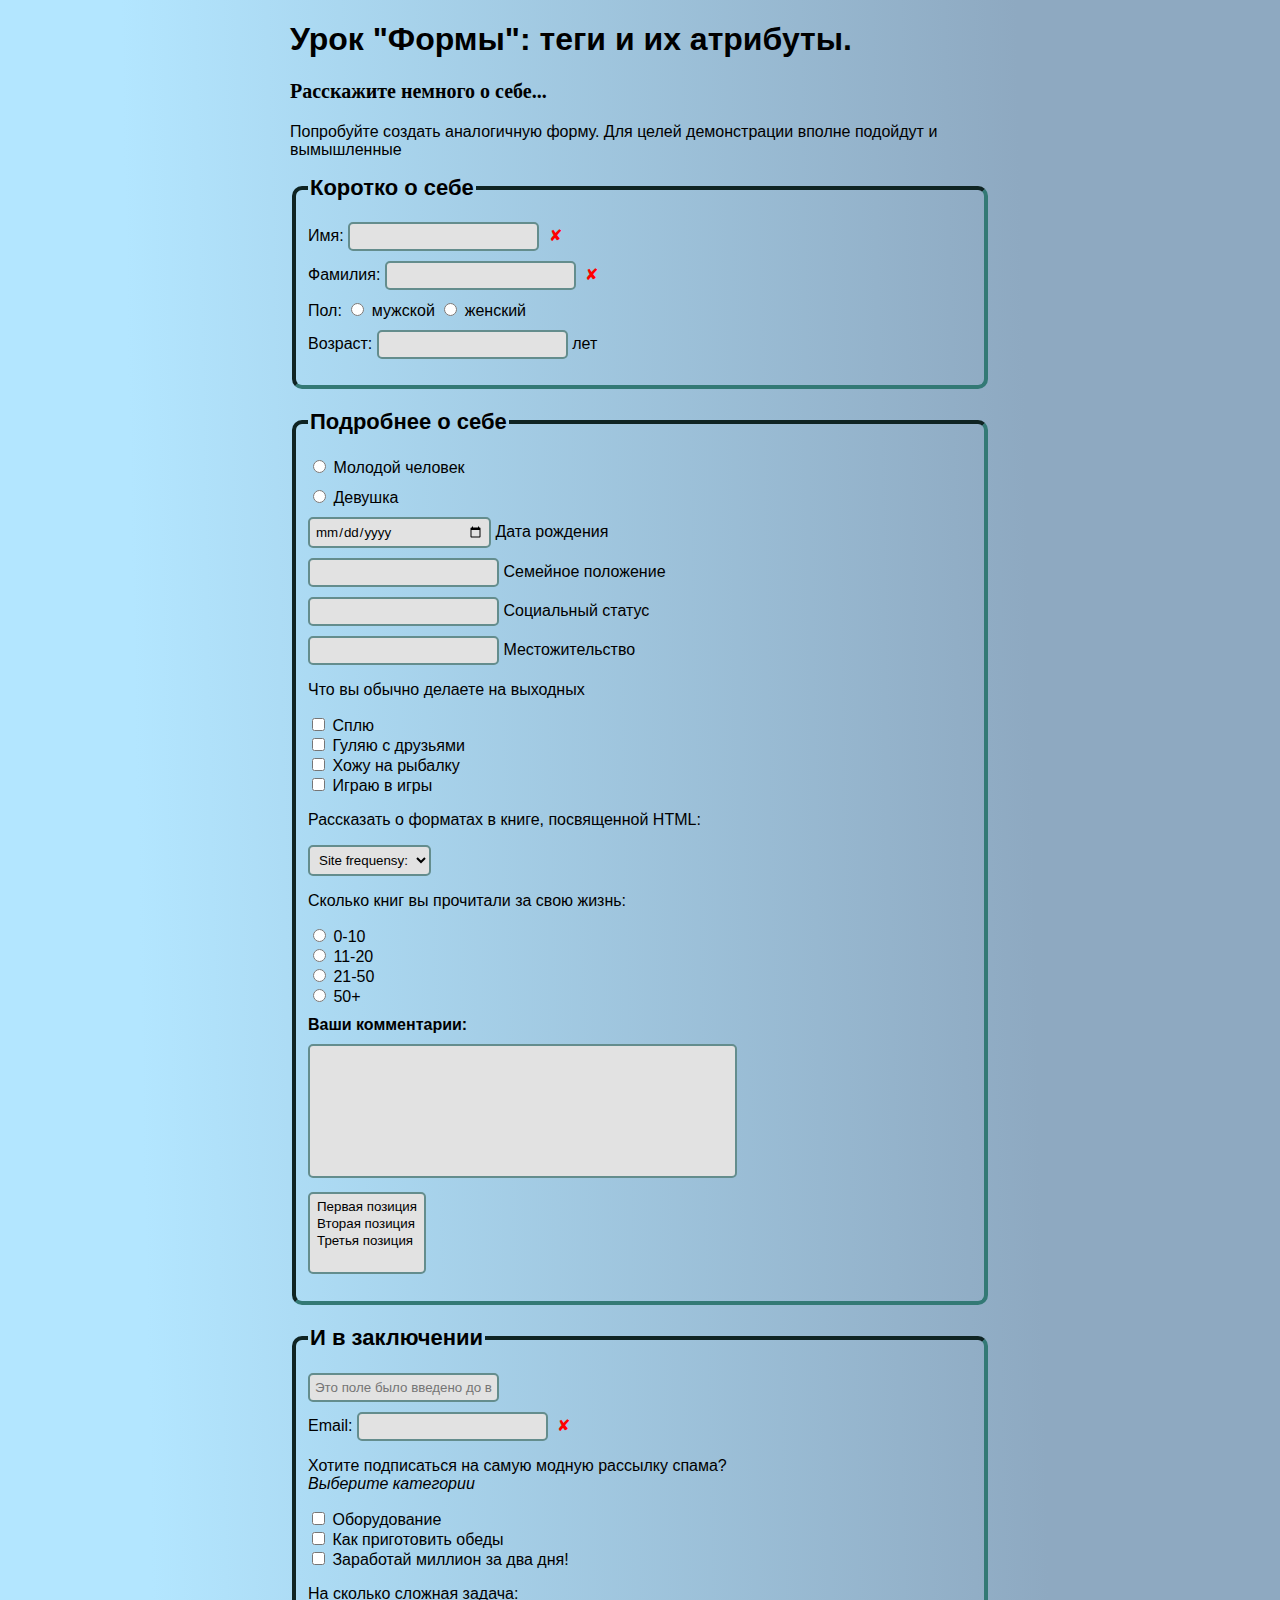
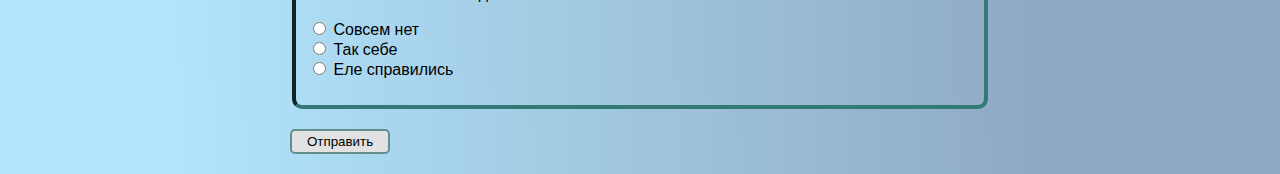
<file: index.html>
<!DOCTYPE HTML>
<html lang="ru">
<head>
	<meta charset="UTF-8">
	<link rel="stylesheet" type="text/css" href="css/style.css">
	<title>Forms</title>
</head>
<body>
	<h1>Урок "Формы": теги и их атрибуты.</h1>
	<p class="about">Расскажите немного о себе...</p>
	<p>Попробуйте создать аналогичную форму. Для целей демонстрации вполне подойдут и вымышленные</p>
	<form name="form" method="POST" action="form.php">
		
		<fieldset>
			<legend>Коротко о себе</legend>
			<ul>
				<li>
					<label for="name">Имя:</label>
					<input type="text" name="name" id="name" required>
					<span class="required"></span>
				</li>
				<span></span>
				<li>
					<label for="surname">Фамилия:</label>
					<input type="text" name="surname" id="surname" required>
					<span class="required"></span>
				</li>
				<span></span>
				<li>
					Пол:
					<input type="radio" name="sex" id="man" value="Мужской">
					<label for="man">мужской</label> 
					<input type="radio" name="sex" id="woman" value="Женский"> 
					<label for="woman">женский</label>  
				</li>
				
				<li>
					<label for="age">Возраст:</label>
					<input type="number" name="age" id="age" min="0" step="1"> лет
				</li>
			</ul>	
		</fieldset>
		<fieldset>
			<legend>Подробнее о себе</legend>
				<ul>
					<li>
						<ul>
							<li>
								<input type="radio" name="gender" id="boy" value="boy">
								<label for="boy">Молодой человек</label>
							</li>
							<li>
								<input type="radio" name="gender" id="girl" value="girl" class="girl">
								<label for="girl">Девушка</label>
							</li>
						</ul>
					</li>
					<li>
						<input type="date" name="date" id="date" class="date">
						<label for="date">Дата рождения</label>
					</li>
					<li>
						<input type="text" name="family_status" id="family_status">
						<label for="family_status">Семейное положение</label>
					</li>
					<li>
						<input type="text" name="social_status" id="social_status">
						<label for="social_status">Социальный статус</label>
					</li>
					<li>
						<input type="text" name="location" id="location">
						<label for="location">Местожительство</label>
					</li>
					<li>
						<p>Что вы обычно делаете на выходных</p> 
					</li>
					<li>
						<ul class="checkbox">
							<li>
								<input type="checkbox" name="weekend[]" id="sleap" value="сплю">
		           				<label for="sleap">Сплю</label>
							</li>
							<li>
								<input type="checkbox" name="weekend[]" id="friends" value="Гуляю с друзьями">
		           				<label for="friends">Гуляю с друзьями</label>
							</li>
							<li>
								<input type="checkbox" name="weekend[]" id="fishing" value="Хожу на рыбалку">
		           				<label for="fishing">Хожу на рыбалку</label>
							</li>
							<li>
								<input type="checkbox" name="weekend[]" id="games" value="Играю в игры" />
		           				<label for="games">Играю в игры</label>
							</li>
						</ul>
					</li>
					<li>
						<p>Рассказать о форматах в книге, посвященной HTML:</p>
					</li>
					<li>
						<select  id="foremat" name="format">
							<option disabled selected>Site frequensy:</option>
							<option value="1">1</option>
							<option value="2">2</option>
							<option value="3">3</option>
						</select>
					</li>
					<li>
						<p>Сколько книг вы прочитали за свою жизнь:</p>
					</li>
					<li>
						<ul class="books">
							<li>
								<input type="radio" name="books" id="ten" value="0-10">
								<label for="ten">0-10</label>
							</li>
							<li>
								<input type="radio" name="books" id="twelve" value="11-20">
								<label for="twelve">11-20</label>
							</li>
							<li>
								<input type="radio" name="books" id="fifty" value="21-50">
								<label for="fifty">21-50</label>
							</li>
							<li>
								<input type="radio" name="books" id="much" value="50+">
								<label for="much">50+</label>
							</li>
						</ul>			
					</li>
					<li>
						<label for="comment" class="comment">Ваши комментарии:</label>
		            	<textarea id="comment" name="comment" cols="50" rows="8"></textarea>
					</li>
					<li>
						<select id="position" name="position" multiple>
		                    <option value="Первая позиция">Первая позиция</option>
		                    <option value="Вторая позиция">Вторая позиция</option>
		                    <option value="Третья позиция">Третья позиция</option>
		                </select>
					</li> 
				</ul> 
			</fieldset>
			<fieldset>
				<legend>И в заключении</legend>
				<ul>
					<li>
						<input type="text" name="before_field" id="before_field" placeholder="Это поле было введено до вас" readonly>
					</li>
					<li>
						<label for="email">Email:</label>
						<input type="email" name="email" id="email" required>
						<span class="required"></span>
					</li>
					<span></span>
					<li>
						<p>Хотите подписаться на самую модную рассылку спама?<span class="category">Выберите категории</span></p>
					</li>
					<li>
						<ul class="checkbox">
							<li>
								<input type="checkbox" name="spam[]" id="equipment" value="Оборудование">
								<label for="equipment">Оборудование</label>
							</li>
							<li>
								<input type="checkbox" name="spam[]" id="dinner" value="Как приготовить обеды">
								<label for="dinner">Как приготовить обеды</label>
							</li>
							<li>
								<input type="checkbox" name="spam[]" id="million" value="Заработай миллион за два дня!">
								<label for="million">Заработай миллион за два дня!</label>
							</li>
						</ul>
					</li>
					<li>
						<p>На сколько сложная задача:</p>
					</li>
					<li>
						<ul class="difficult">
							<li>
								<input type="radio" name="task" id="easy" value="Совсем нет">
								<label for="easy">Совсем нет</label>
							</li>
							<li>
								<input type="radio" name="task" id="medium" value="Так себе">
								<label for="medium">Так себе</label>
							</li>
							<li>
								<input type="radio" name="task" id="hard" value="Еле справились">
								<label for="hard">Еле справились</label>
							</li>
						</ul>
					</li>
				</ul>
			</fieldset>	
		<input type="submit" name="send" class="submit" value="Отправить">
	</form>
</body>
</html>
</file>
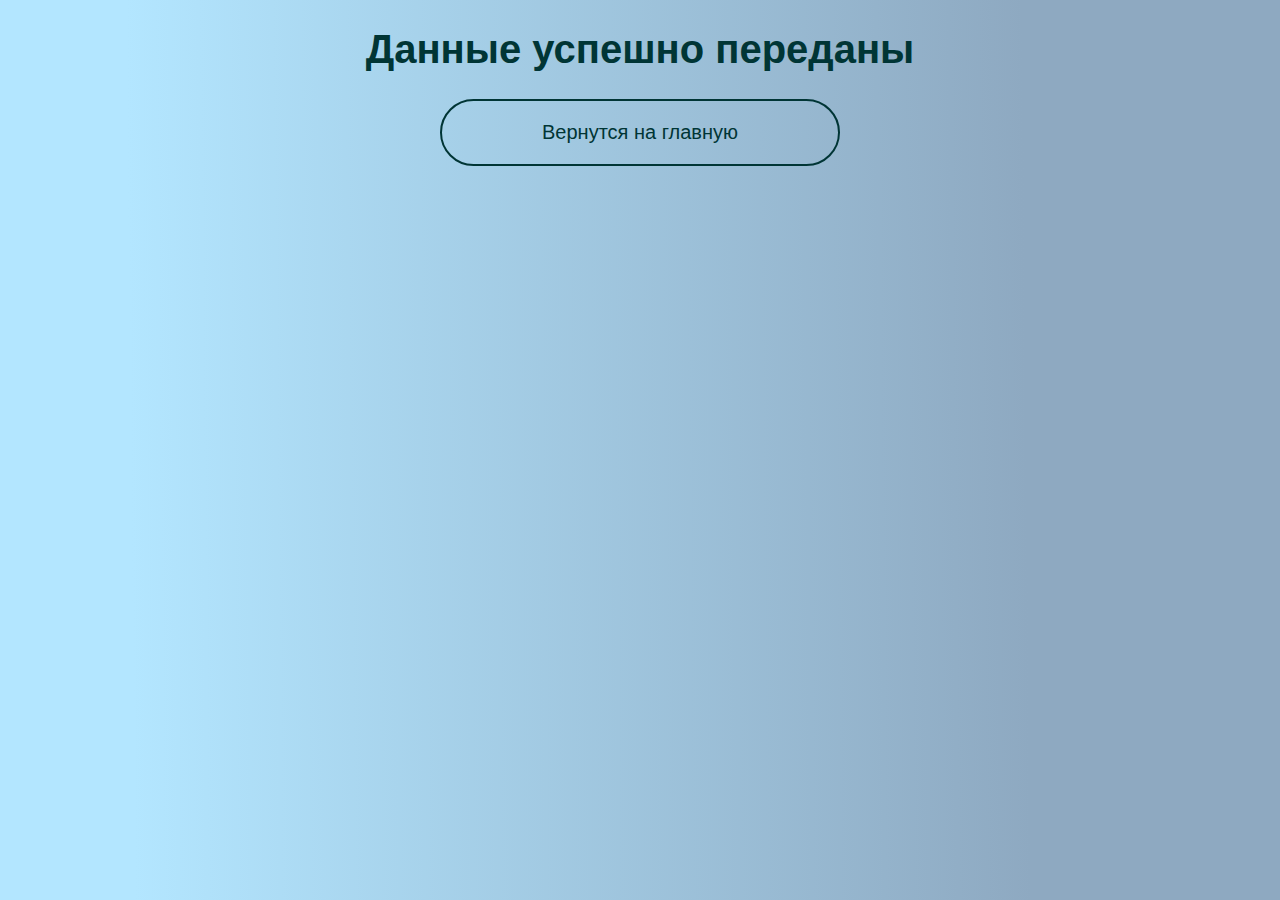
<file: done.html>
<!DOCTYPE HTML>
<html lang="ru">
<head>
	<meta charset="UTF-8">
	<link rel="stylesheet" type="text/css" href="css/style.css">
	<title>Forms</title>
</head>
<body>
    <div class="done-wrapper">
        <h1 class="done-title">Данные успешно переданы</h1>
        <a href="index.html">Вернутся на главную</a>
    </div>
    
</body>
</html>
</file>
<file: css/style.css>
body {
	width: 700px;
	margin: 0 auto;
	background:-webkit-gradient(linear, 80% 20%, 10% 21%, from(#8EA9C1), to(#B3E6FF));
	font-family: 'Franklin Gothic Medium', 'Arial Narrow', Arial, sans-serif;
}

fieldset {
	border: 4px inset rgb(51, 121, 117);
	border-radius: 10px;
	margin-bottom: 20px;
}

input, textarea, select {
	border: 2px solid rgb(100, 141, 141);
	border-radius: 5px;
	resize: none;
	outline:none;
	padding: 5px;
	background-color: rgb(226, 226, 226);
	font-family: Verdana, Geneva, Tahoma, sans-serif;
}
input:focus, textarea:focus, select:focus {
	background-color: #fff;
}
ul {
	list-style: none;
	padding: 0;
}

li {
	margin-bottom: 10px;
}

 legend {
	font-weight: bold;
	font-size: 22px;
}
.category {
	display: block;
	font-style: italic;
	font-weight: normal;
}
.about {
	font: bold 20px 'Times new roman', sans-serif;
}

.date {
	width: 169px;
}

.checkbox li, .books li, .difficult li {
	margin-bottom: 0;
}

.comment {
	display: block;
	font-weight: bold;
	margin-bottom: 10px;
}

.submit {
	padding: 3px 15px;
	margin: 20px 0;
	cursor: pointer;
	display: flex;
	justify-content: end;
}

.submit:hover {
	background-color: rgb(196, 192, 192);
}

input:invalid + .required:after{
	color: red;
	content: "\2718";
	padding-left: 5px;
}
input:valid + .required:after{
	color: green;
	content: "\2714";
	padding-left: 5px;
}

.done-wrapper {
	display: flex;
	flex-direction: column;
	align-items: center;
	height: 100vh;	
}

.done-wrapper h1 {
	font-size: 40px;
	color: rgb(0, 53, 53);
	
}

.done-wrapper a {
	padding: 20px 100px;
	border: 2px solid rgb(0, 53, 53);
	border-radius: 50px;
	text-decoration: none;
	font-size: 20px;
	color: rgb(0, 53, 53);
}

.done-wrapper a:hover {
	background-color: rgb(143, 180, 255);
}
</file>
